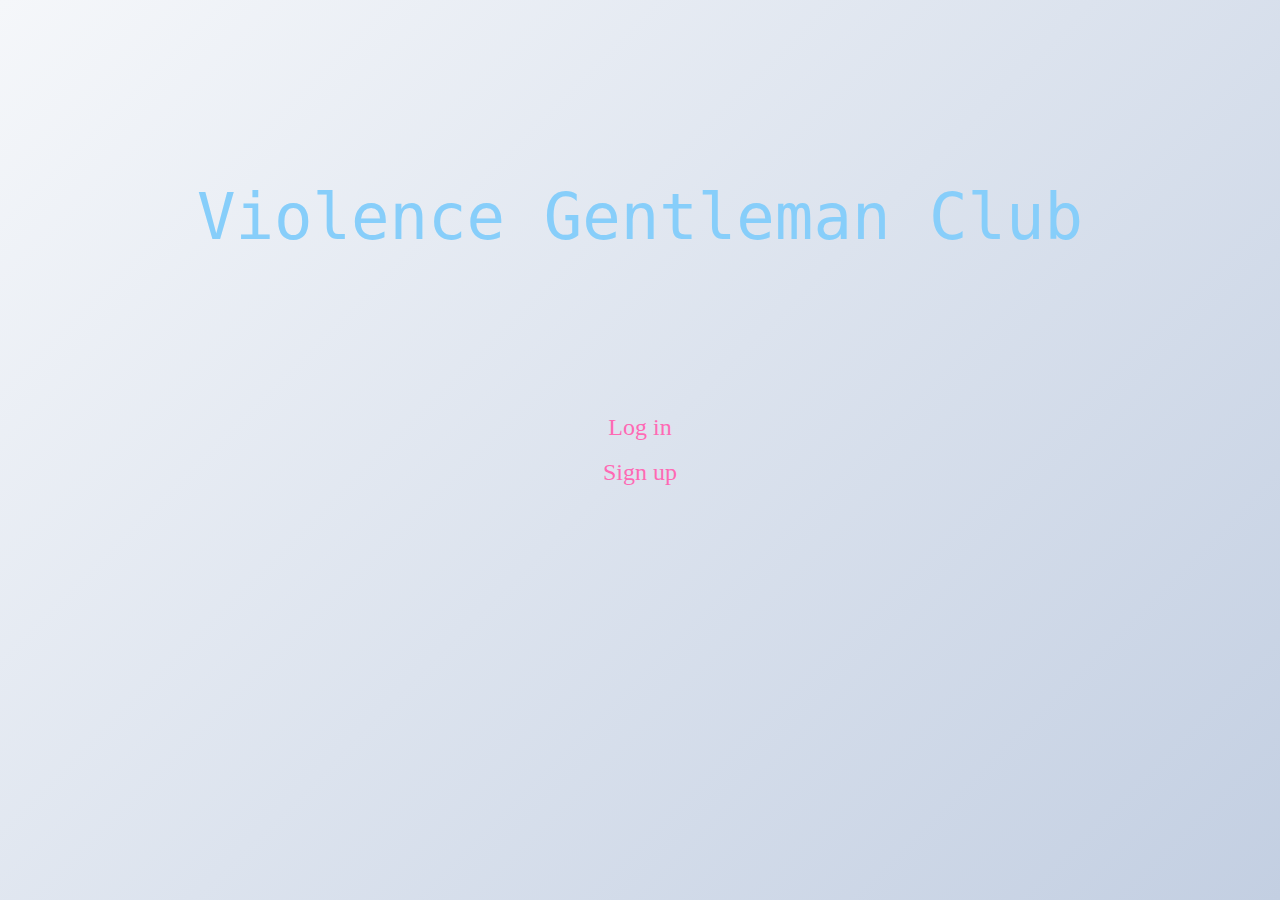
<file: Project/WebContent/index.html>
<!DOCTYPE html>
<html>
<head>
<meta charset="UTF-8">
<link rel="stylesheet" href="./stylelogin.css" />
<title>Car Auction</title>
        <h1> Violence Gentleman Club</h1>
</head>
<body>
<form class="box">
<a id="Link" href ="login.html"> Log in </a><br/><br/>
<a id="Link" href ="signup.html"> Sign up </a>
</form>
</body>
</html>
</file>
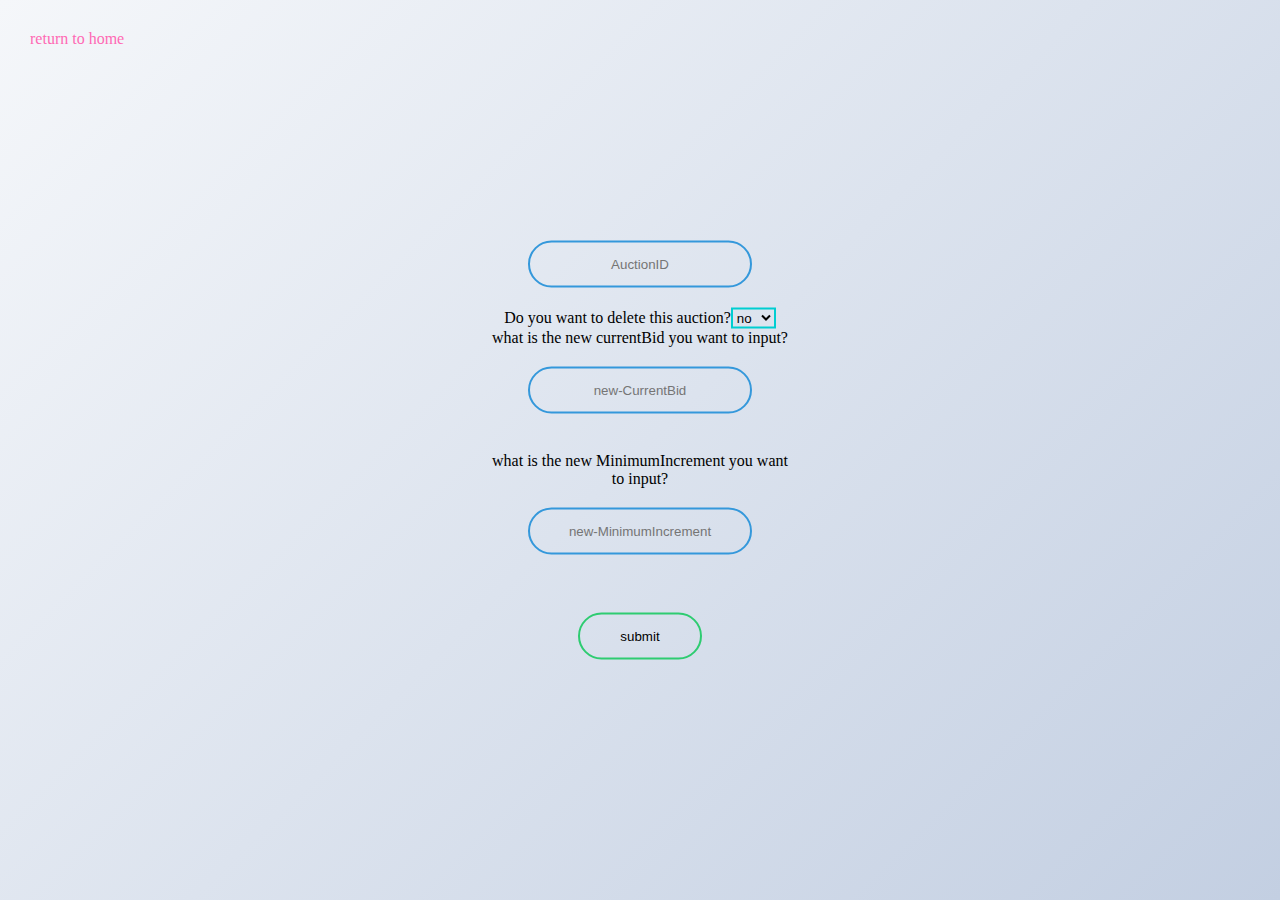
<file: Project/WebContent/Changeaution.html>
<!DOCTYPE html>
<html>
<head>
<meta charset="UTF-8">
<link rel="stylesheet" href="./stylelogin.css" />
<title>Insert title here</title>
</head>
<body>
<form class="box" action="Changeauction.jsp" method="post">
  <input type="text" name ="AuctionID" placeholder="AuctionID" required/>
  Do you want to delete this auction?<select name="delete">
 
<option value="no">no</option>
 <option value="yes">yes</option>
 </select>
  what is the new currentBid you want to input?<br/><input type="text" name ="CurrentBid" placeholder="new-CurrentBid" /><br/>
  what is the new MinimumIncrement you want to input?<br/> <input type="text" name ="MinimumIncrement" placeholder="new-MinimumIncrement" /><br/>
  <input type="submit" value="submit"/>
</form>
<a id="Link" href ="success.jsp">return to home</a><br/>
</body>
</html>
</file>
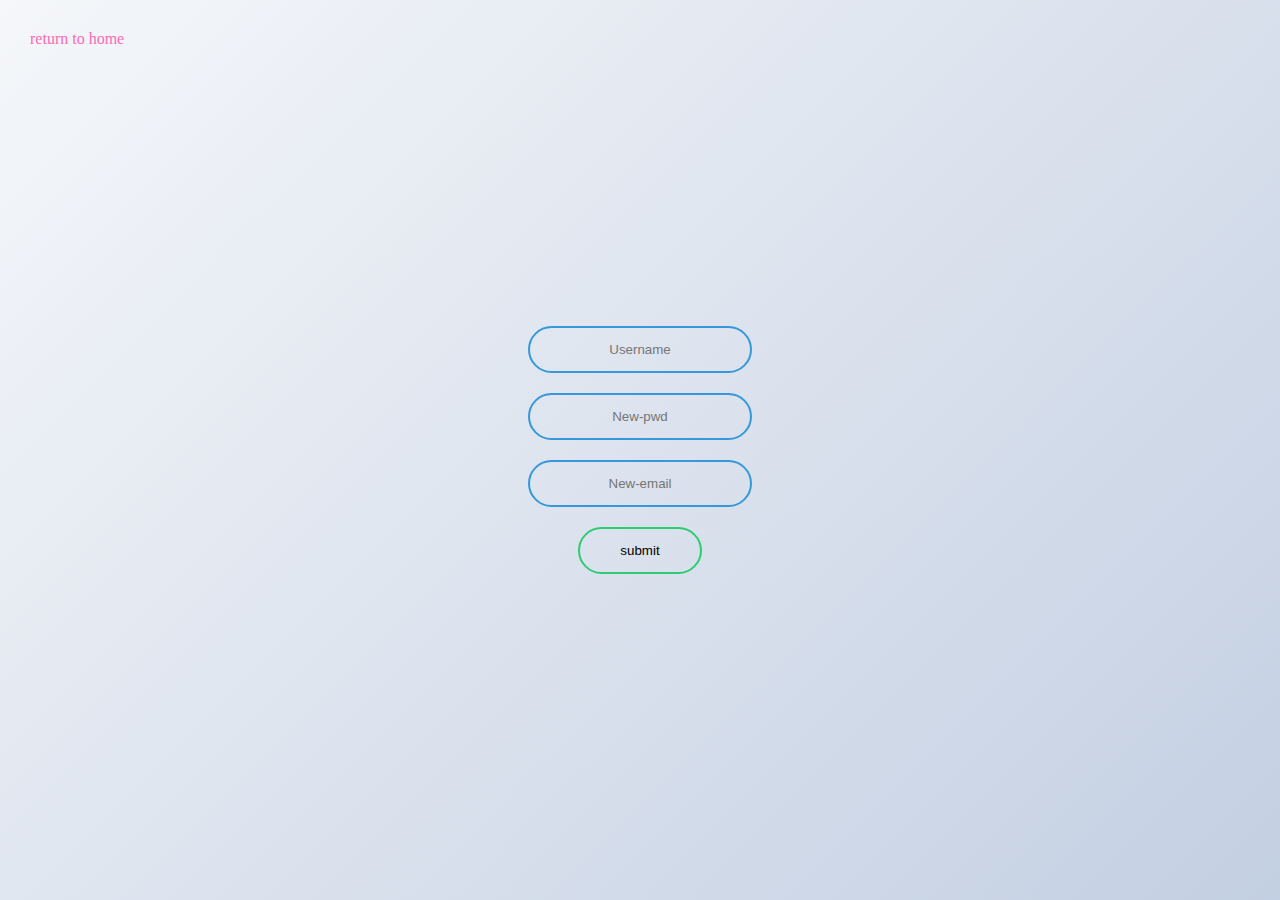
<file: Project/WebContent/Changeuserinfo.html>
<!DOCTYPE html>
<html>
<head>
<meta charset="UTF-8">
<link rel="stylesheet" href="./stylelogin.css" />
<title>Insert title here</title>
</head>
<body>

<form class="box" action="Changeuserinfo.jsp" method="post">
  <input type="text" name ="uid" placeholder="Username" required/>
  <input type="text" name ="pwd" placeholder="New-pwd" />
  <input type="text" name ="email" placeholder="New-email" />
  <input type="submit" value="submit"/>
</form>

<a id="Link" href ="success.jsp">return to home</a><br/>
</body>
</html>
</file>
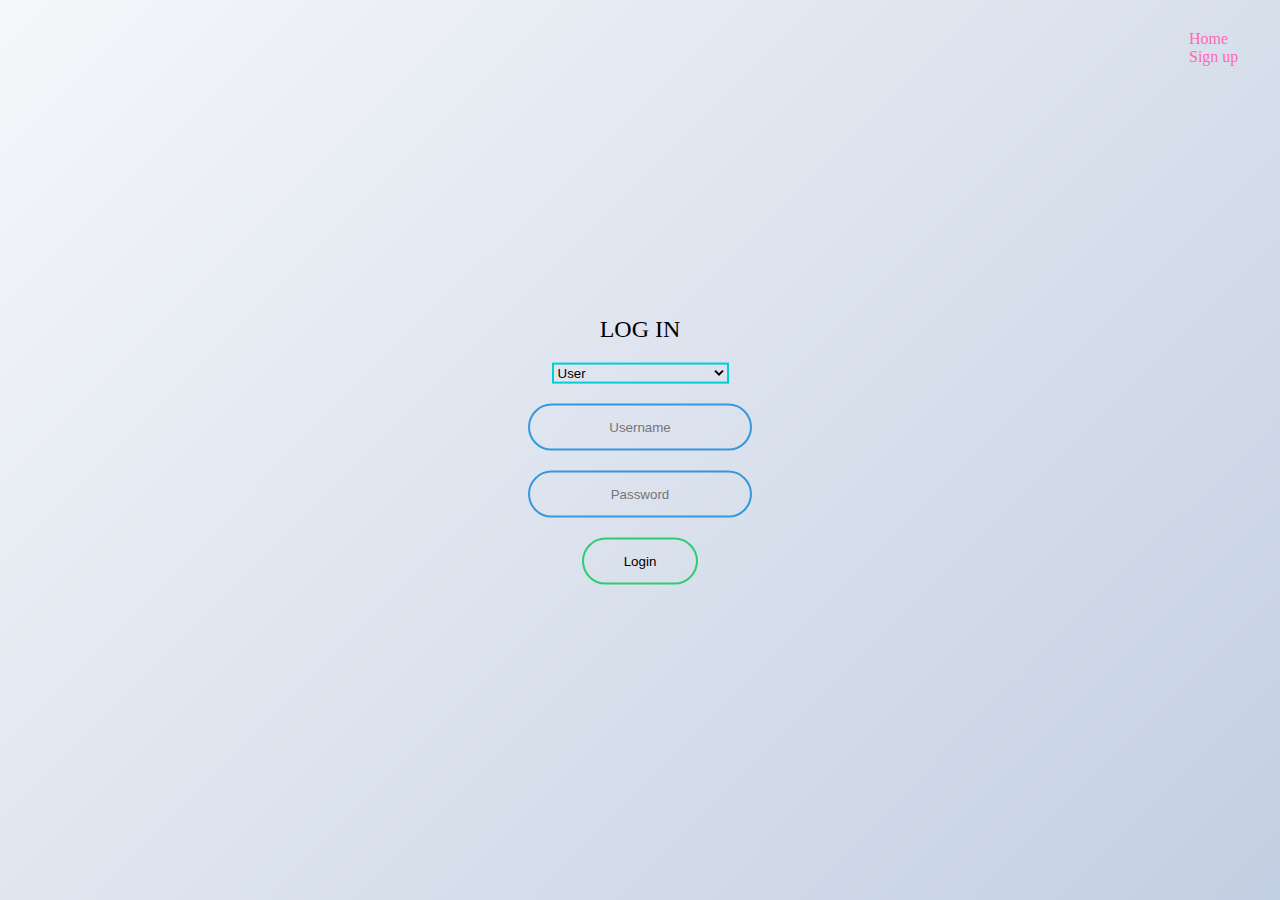
<file: Project/WebContent/login.html>
<!DOCTYPE html>
<html>
<head>
<meta charset="UTF-8">
<link rel="stylesheet" href="./stylelogin.css" />
<title>LOG IN</title>
</head>
<body>
<form class="box" action="login.jsp" method="post">
<h2>Log In</h2>
<select name="loginas">
<option value="user">User</option>
<option value="CR">Customer representatives </option>
<option value="admin">Admin</option>
</select>
<input type="text" name ="uid" placeholder="Username" required/>
<input type="password" name="pwd" placeholder="Password" required />
<input type="submit" value="Login"/>
</form>
<form class="GoBack">
<a id="Link" href ="index.html">Home</a><br/>
<a id="Link" href ="signup.html">Sign up</a><br/>
</form>

</body>
</html>
</file>
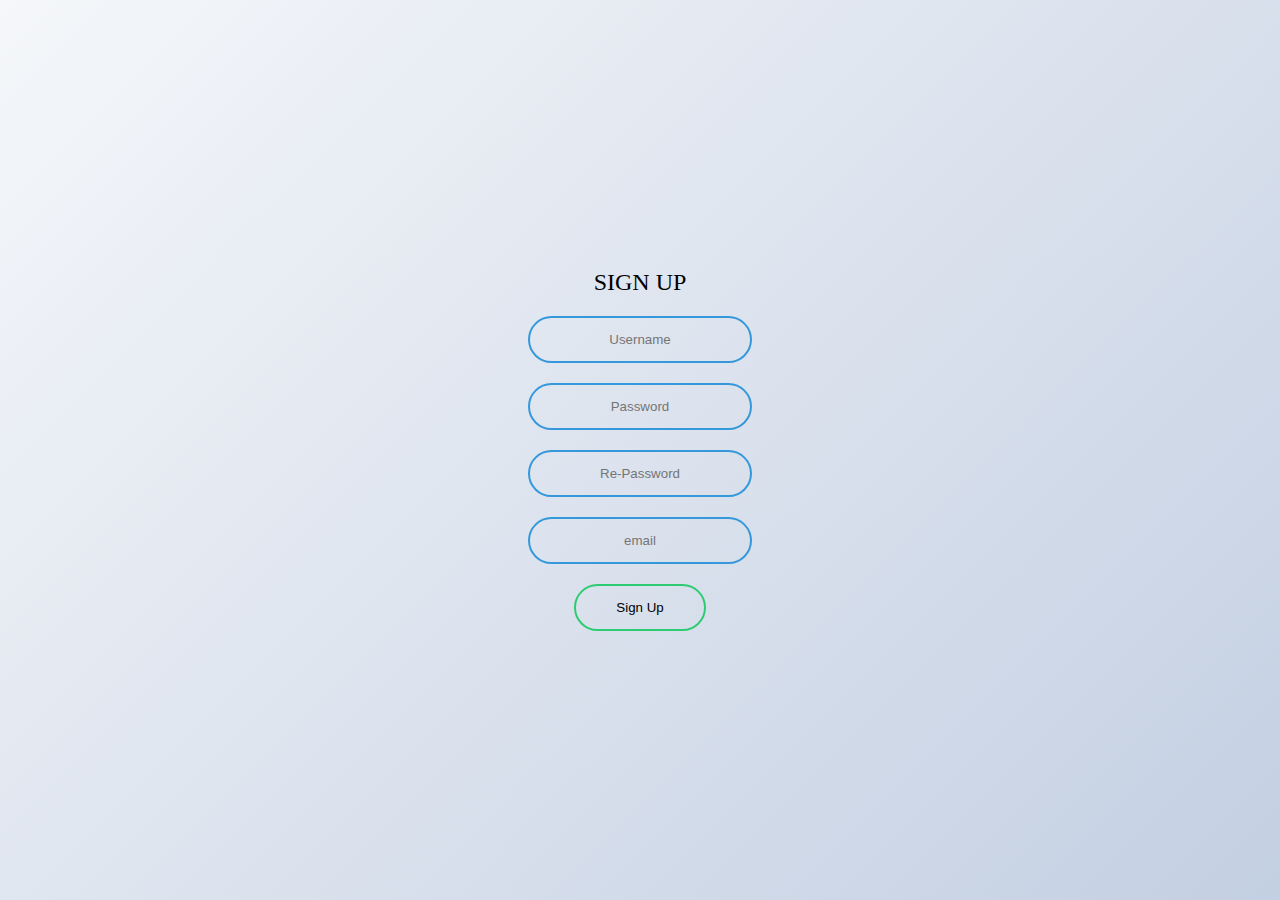
<file: Project/WebContent/signup.html>
<!DOCTYPE html>
<html>
<head>
<meta charset="UTF-8">
<link rel="stylesheet" href="./stylelogin.css" />
<title>Sign Up</title>
</head>
<body>
<form class="box" action="signup.jsp" method="post">
<h2>Sign Up</h2>
<input type="text" name ="uid" placeholder="Username" required/>
<input type="password" name="pwd" placeholder="Password" required/>
<input type="password" name="pwd2" placeholder="Re-Password" required/>
<input type="text" name ="email" placeholder="email" required/>
<input type="submit" value="Sign Up"/>
 </form>
</body>
</html>
</file>
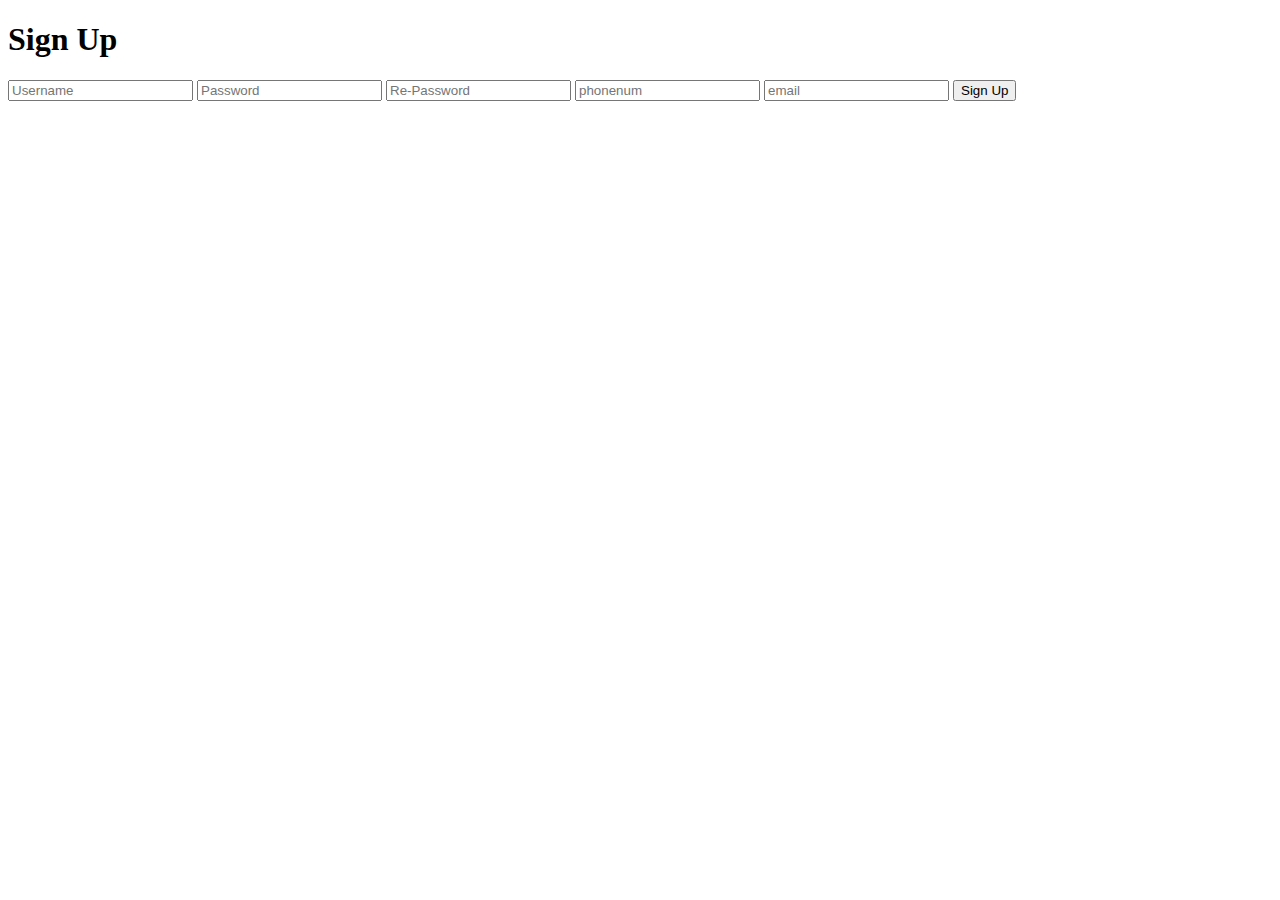
<file: Project/WebContent/signupcr.html>
<!DOCTYPE html>
<html>
<head>
<meta charset="UTF-8">
<title>Insert title here</title>
</head>
<body>
<form class="box" action="signupcr.jsp" method="post">
<h1>Sign Up</h1>
<input type="text" name ="uid" placeholder="Username"/>
<input type="password" name="pwd" placeholder="Password"/>
<input type="password" name="pwd2" placeholder="Re-Password"/>
<input type="text" name ="phonenum" placeholder="phonenum"/>
<input type="text" name ="email" placeholder="email"/>
<input type="submit" value="Sign Up"/>
 </form>
</body>
</html>
</file>
<file: Project/WebContent/stylelogin.css>
html,body {
  min-height: 100%;
  margin: 0;
}
body{
  padding: 30px;
  background-image: linear-gradient(135deg, #f5f7fa 0%, #c3cfe2 100%);
  box-sizing: border-box;
}
.box{
    width: 300px;
    padding: 40px;
    position: absolute;
    top: 50%;
    left: 50%;
    transform: translate(-50%,-50%);
    text-align: center;
}
.box h2{
    text-transform: uppercase;
    font-weight: 500;
}
h1{
    font-family: 'Roboto Mono', monospace;
    margin: 150px;
    text-align: center;
    font-size: 400%;
    font-weight: 400;
    color: #87CEFA;

}

.container{
	width:80%;
	margin:auto;
	overflow:hidden;
}



.box input[type = "text"], .box input[type = "password"]{
    border: 0;
    background: none;
    display: block;
    margin: 20px auto;
    text-align: center;
    border: 2px solid #3498db;
    padding: 14px 10px;
    width: 200px;
    outline: none;
    color: black;
    border-radius: 24px;
    transition: 0.25s;
}
.box input[type = "text"]:focus, .box input[type = "password"]:focus{
    width: 280px;
    border-color: #2ecc71
}
.box input[type="submit"]{
    border: 0;
    background: none;
    display: block;
    margin: 20px auto;
    text-align: center;
    border: 2px solid #2ecc71;
    padding: 14px 40px;
    outline: none;
    color: black;
    border-radius: 24px;
    transition: 0.25s;
    cursor: pointer;
}
.box input[type="submit"]:hover{
    background: #2ecc71;
}
select{
    position: relative;
    font-family: Arial;
    background: none;
     border: 2px solid DarkTurquoise;
   
}
.GoBack{
margin-left:95%; 
}
#Link{
text-decoration: none;
    color: hotpink;
}
#Link:hover{
   font-weight: 800; 
}
.box #Link{
	font-size: 150%
}
</file>
